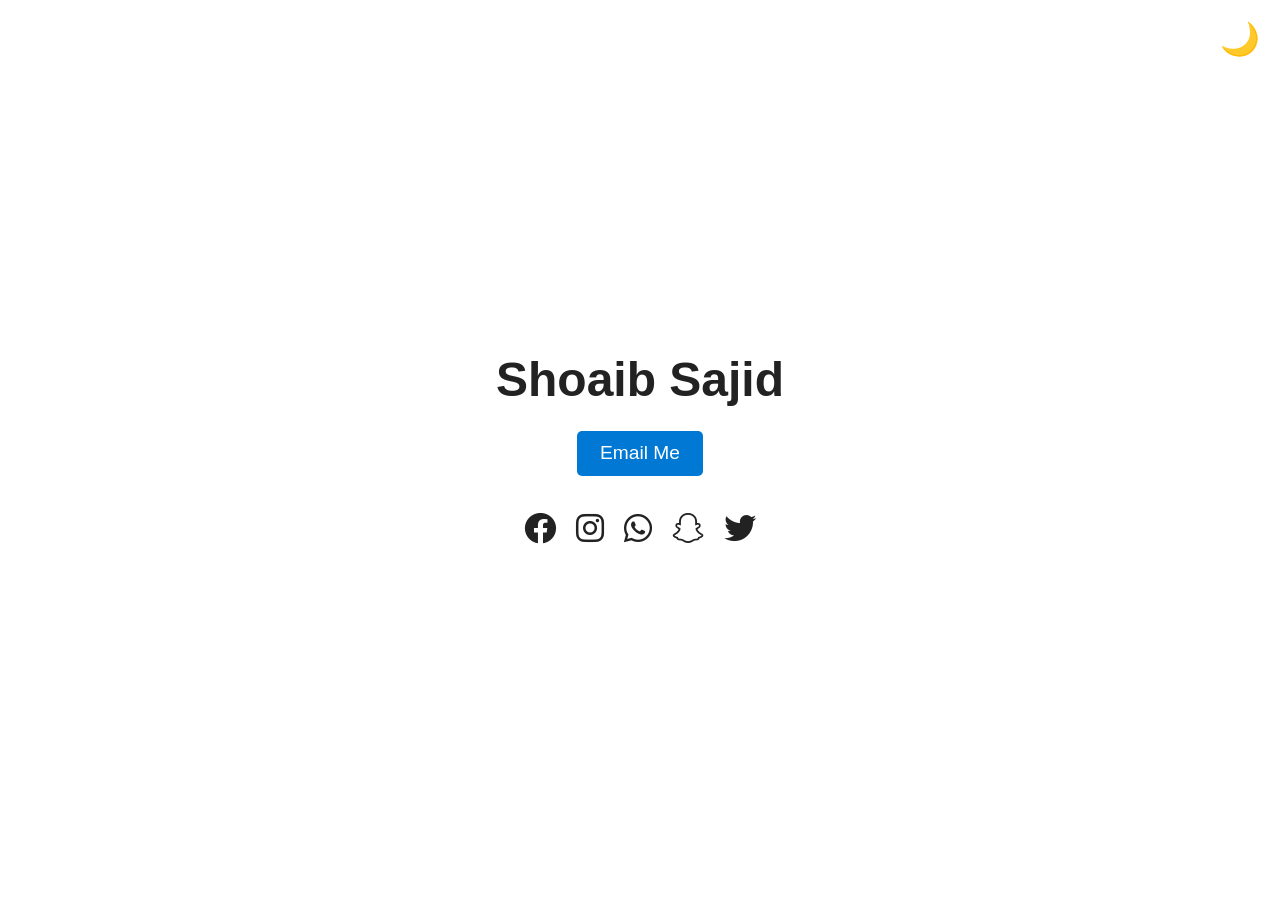
<file: index.html>
<!DOCTYPE html>
<html lang="en">
<head>
  <meta charset="UTF-8">
  <meta name="viewport" content="width=device-width, initial-scale=1.0">
  <title>Shoaib Sajid</title>
  <link rel="icon" href="favicon.ico" type="image/x-icon">
  <link rel="stylesheet" href="https://cdnjs.cloudflare.com/ajax/libs/font-awesome/6.0.0-beta3/css/all.min.css" integrity="sha512-Fo3rlrZj/k7ujTnHg4CGR2DhKNfUl4L2w6gEJvCz5mHhJ/p4Dvn+qA1XyzvmNDRy1Bj+5w3iM4b6l1y3aO3r1w==" crossorigin="anonymous" referrerpolicy="no-referrer" />
  <style>
    /* Reset and base styles */
    * { box-sizing: border-box; margin: 0; padding: 0; }
    html, body { height: 100%; font-family: 'Arial', sans-serif; transition: background-color 0.3s, color 0.3s; }
    
    body.light { background-color: #fff; color: #222; }
    body.dark { background-color: #121212; color: #eee; }

    .container {
      display: flex;
      flex-direction: column;
      justify-content: center;
      align-items: center;
      min-height: 100vh;
      text-align: center;
      padding: 20px;
    }

    h1 { font-size: 3rem; margin-bottom: 0.5em; }
    
    /* Spam-protected email button */
    .email-button {
      font-size: 1.2rem;
      padding: 0.6em 1.2em;
      margin-bottom: 1em;
      border: none;
      border-radius: 5px;
      cursor: pointer;
      background-color: #0078d4;
      color: #fff;
      transition: background-color 0.3s;
    }
    .email-button:hover { background-color: #005ea6; }

    .social-links {
      display: flex;
      flex-wrap: wrap;
      justify-content: center;
      gap: 20px;
      margin-top: 1em;
    }
    .social-links a { font-size: 2rem; color: inherit; transition: transform 0.2s; }
    .social-links a:hover { transform: scale(1.2); }

    .theme-toggle {
      position: fixed;
      top: 20px;
      right: 20px;
      font-size: 2rem;
      cursor: pointer;
    }
  </style>
</head>
<body class="light">
  <div class="theme-toggle" onclick="toggleTheme()">🌙</div>

  <div class="container">
    <h1>Shoaib Sajid</h1>

    <!-- Clickable email button (spam-protected) -->
    <button class="email-button" onclick="sendMail()">Email Me</button>

    <div class="social-links">
      <a href="https://www.facebook.com/profile.php?id=100089047111192" target="_blank"><i class="fab fa-facebook"></i></a>
      <a href="https://www.instagram.com/shoaibsajid1" target="_blank"><i class="fab fa-instagram"></i></a>
      <a href="https://wa.me/971504288017" target="_blank"><i class="fab fa-whatsapp"></i></a>
      <a href="https://www.snapchat.com/add/showeeb" target="_blank"><i class="fab fa-snapchat"></i></a>
      <a href="https://twitter.com/showeeeb" target="_blank"><i class="fab fa-twitter"></i></a>
    </div>
  </div>

  <script>
    // Dark/Light theme toggle
    function toggleTheme() {
      const body = document.body;
      body.classList.toggle('dark');
      body.classList.toggle('light');
      document.querySelector('.theme-toggle').textContent = body.classList.contains('dark') ? '☀️' : '🌙';
    }

    // Spam-protected email
    function sendMail() {
      const user = 'mail';
      const domain = 'shoaibsajid.com';
      window.location.href = `mailto:${user}@${domain}`;
    }
  </script>
</body>
</html>
</file>
